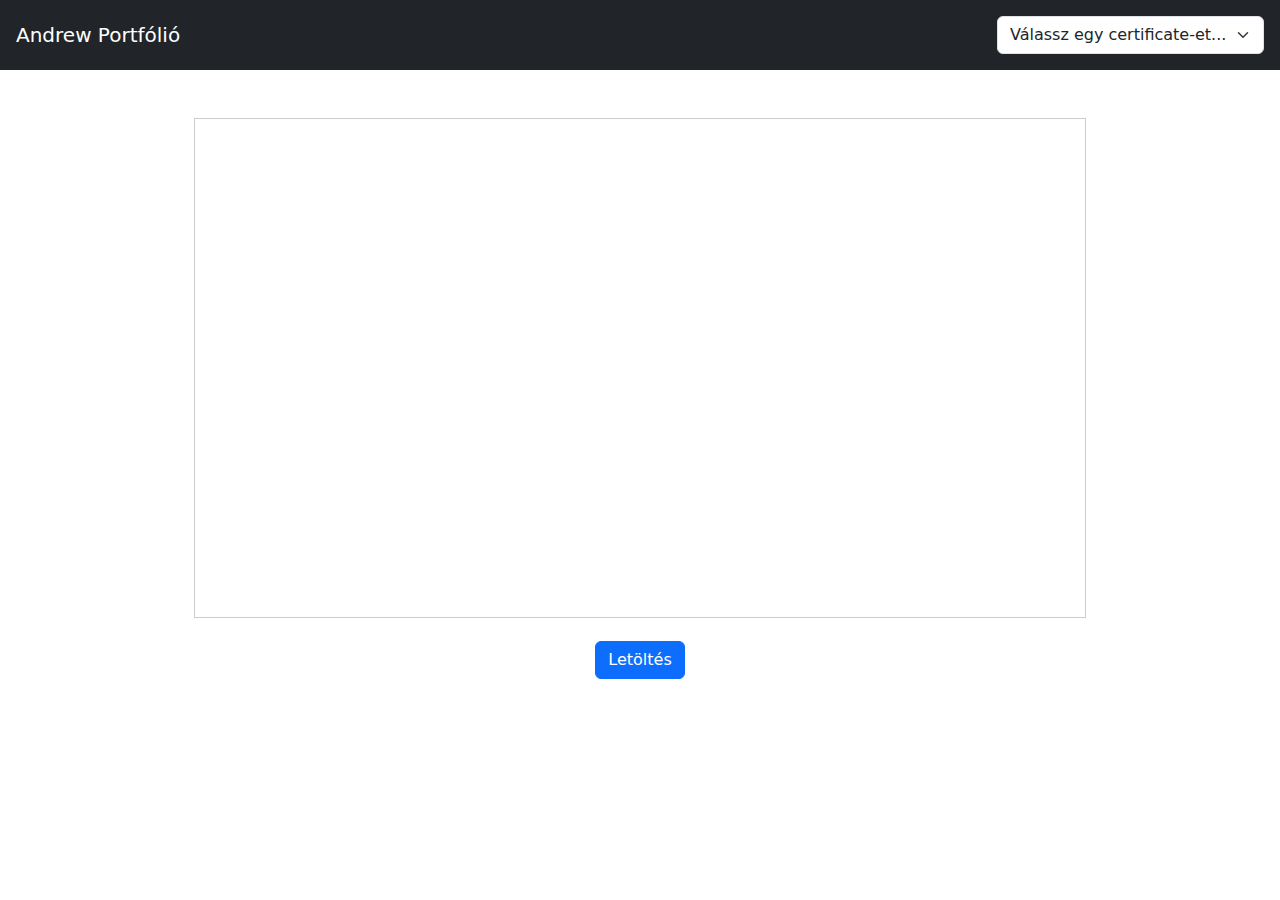
<file: index.html>
<!DOCTYPE html>
<html lang="hu">
<head>
    <meta charset="UTF-8">
    <meta name="viewport" content="width=device-width, initial-scale=1.0">
    <title>Portfólió - Certificate-ek</title>
    <link rel="stylesheet" href="https://cdn.jsdelivr.net/npm/bootstrap@5.3.0/dist/css/bootstrap.min.css">
</head>
<body>
    <nav class="navbar navbar-dark bg-dark p-3 d-flex justify-content-between">
        <span class="navbar-brand mb-0 h1">Andrew Portfólió</span>
        <select id="certificateSelect" class="form-select w-auto">
            <option value="">Válassz egy certificate-et...</option>
            <option value="cert1.pdf">Certificate 1</option>
            <option value="cert2.pdf">Certificate 2</option>
            <option value="cert3.pdf">Certificate 3</option>
        </select>
    </nav>
    
    <div class="container mt-5 text-center">
        <iframe id="certificateViewer" src="" width="80%" height="500px" style="border: 1px solid #ccc;"></iframe>
        <br>
        <a id="downloadLink" href="#" class="btn btn-primary mt-3" download>Letöltés</a>
    </div>

    <script src="script.js"></script>
</body>
</html>
</file>
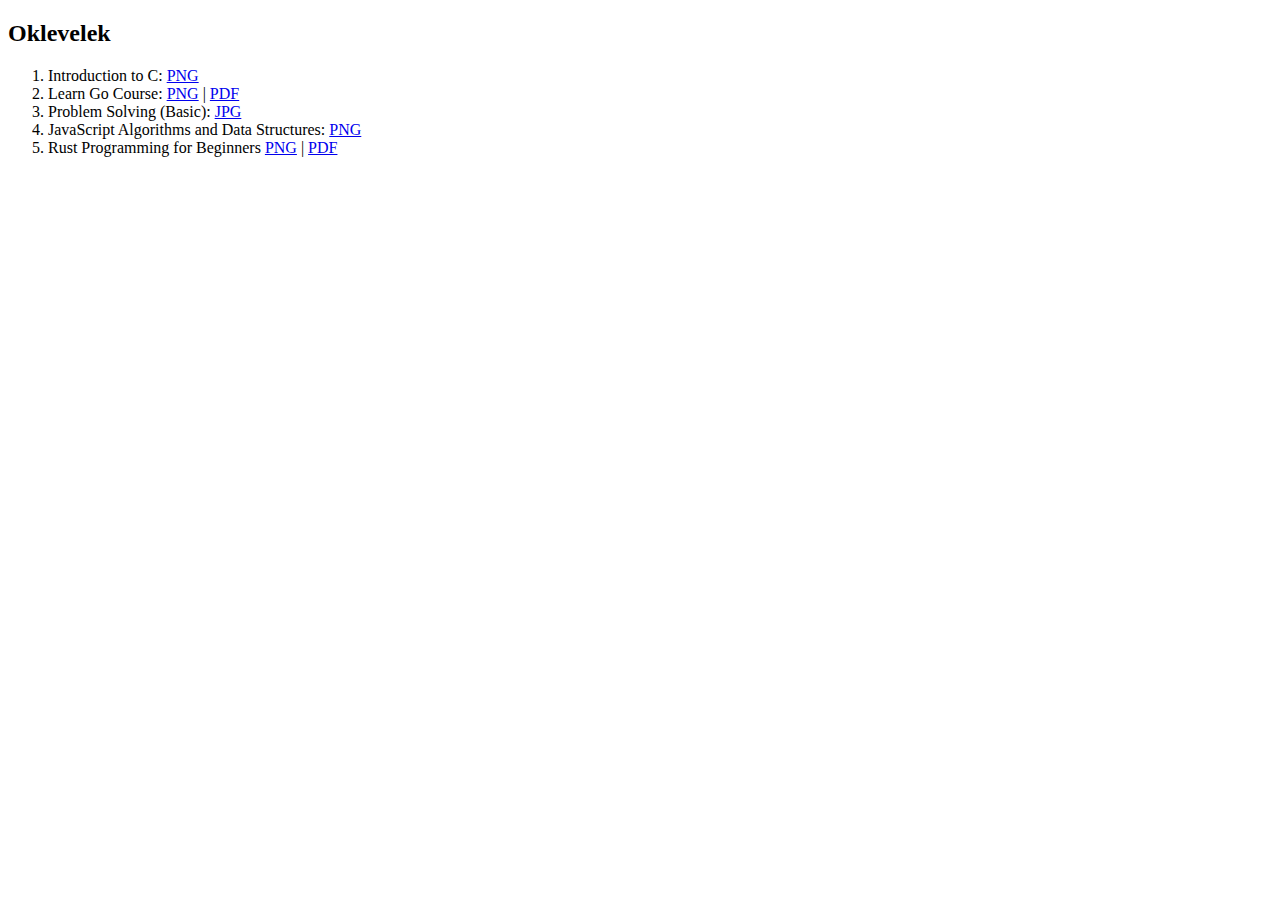
<file: oklevelek/index.html>
<!DOCTYPE html>
<html>
  <body>
    <h2>Oklevelek</h2>
    <ol>
      <li>Introduction to C: <a href="C.png">PNG</a></li>
      <li>Learn Go Course: <a href="golang.png">PNG</a> | <a href="golang.pdf">PDF</a></li>
      <li>Problem Solving (Basic): <a href="hackerrank.jpg">JPG</a></li>
      <li>JavaScript Algorithms and Data Structures: <a href="javascript.png">PNG</a></li>
      <li>Rust Programming for Beginners <a href="rust.png">PNG</a> | <a href="rust.pdf">PDF</a></li>
    </ol>
  </body>
</html>
</file>
